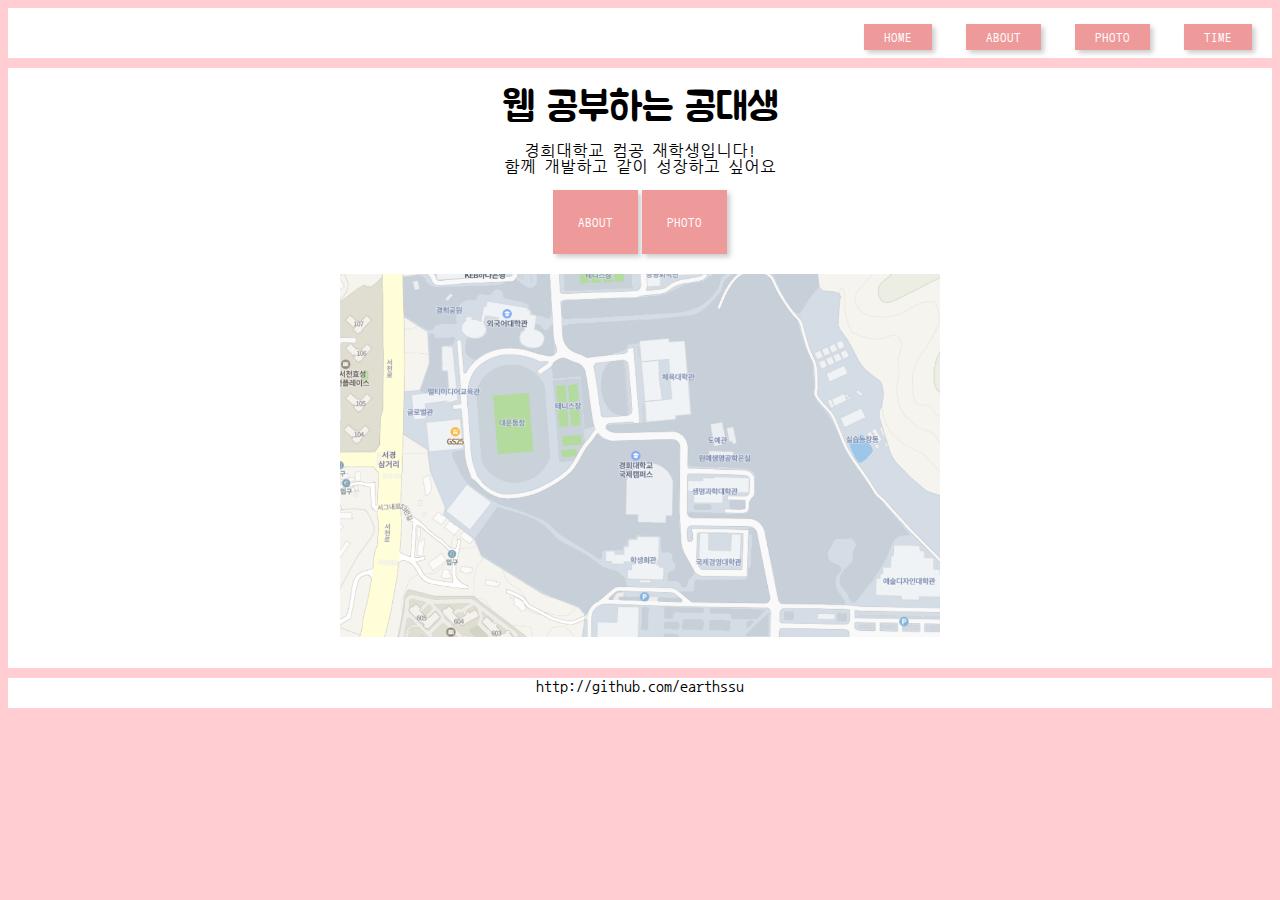
<file: WebContent/index.html>
<html>
<head>
	<title>메인 화면</title>
	<meta charset="UTF-8">
	<link rel="stylesheet" href="./style.css">
	<link href="https://fonts.googleapis.com/css?family=Jua|Nanum+Gothic+Coding&display=swap" rel="stylesheet">
</head>
<body>
  <nav class = "box" id="nav">
    <ul>
      <li><button class="menu" onclick="location.href='./index.html'">HOME</button></li>
      <li><button class="menu" onclick="location.href='./aboutme.html'">ABOUT</button></li>
      <li><button class="menu" onclick="location.href='./photo.html'">PHOTO</button></li>
      <li><button class="menu">TIME</button></li>
    </ul>
  </nav>
  <section class = "box" id="section">
    <div id="title">웹 공부하는 공대생</div>
    <div id="sub_title">경희대학교 컴공 재학생입니다!<br>함께 개발하고 같이 성장하고 싶어요</div>
    <center>
	    <button class="section_button" onclick="location.href='./aboutme.html'">ABOUT</button>
	    <button class="section_button" onclick="location.href='./photo.html'">PHOTO</button>
	</center>
    <img src="./img/main_map.png" alt="My Image" id="map_img">
  </section>
  <footer class = "box" id="footer">
    <center>
      <span>http://github.com/earthssu</span>
    </center>
  </footer>
  
</body>
</html>
</file>
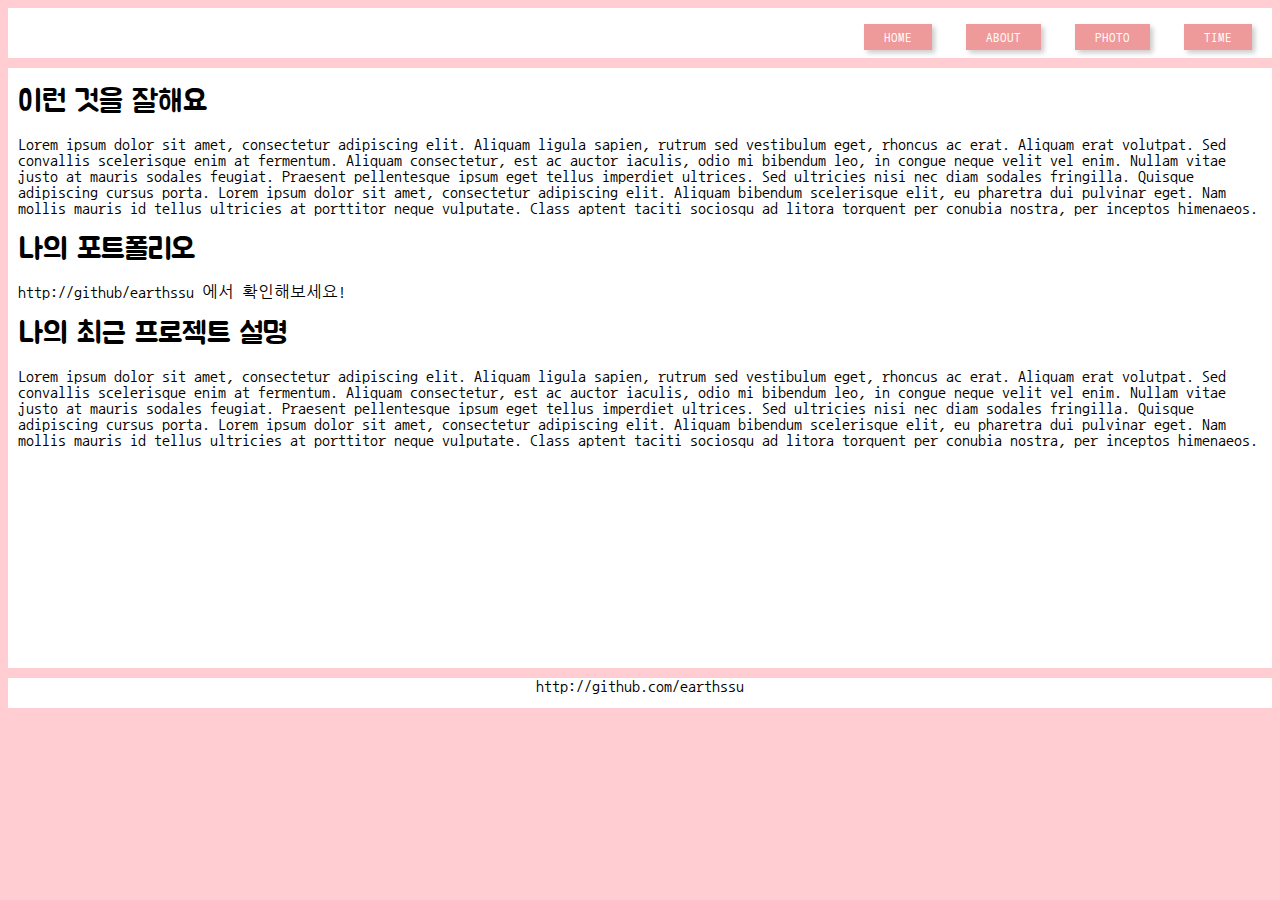
<file: WebContent/aboutme.html>
<html>
<head>
	<title>자기 소개</title>
	<meta charset="UTF-8">
	<link rel="stylesheet" href="./style.css">
	<link href="https://fonts.googleapis.com/css?family=Jua|Nanum+Gothic+Coding&display=swap" rel="stylesheet">
</head>
<body>
  <nav class = "box" id="nav">
    <ul>
      <li><button class="menu" onclick="location.href='./index.html'">HOME</button></li>
      <li><button class="menu" onclick="location.href='./aboutme.html'">ABOUT</button></li>
      <li><button class="menu" onclick="location.href='./photo.html'">PHOTO</button></li>
      <li><button class="menu">TIME</button></li>
    </ul>
  </nav>
  <section class = "box" id="section">
    <div class="headline">이런 것을 잘해요</div>
    <div class="content">Lorem ipsum dolor sit amet, consectetur adipiscing elit. Aliquam ligula sapien, rutrum sed vestibulum eget, rhoncus ac erat. Aliquam erat volutpat. Sed convallis scelerisque enim at fermentum. Aliquam consectetur, est ac auctor iaculis, odio mi bibendum leo, in congue neque velit vel enim. Nullam vitae justo at mauris sodales feugiat. Praesent pellentesque ipsum eget tellus imperdiet ultrices. Sed ultricies nisi nec diam sodales fringilla. Quisque adipiscing cursus porta. Lorem ipsum dolor sit amet, consectetur adipiscing elit. Aliquam bibendum scelerisque elit, eu pharetra dui pulvinar eget. Nam mollis mauris id tellus ultricies at porttitor neque vulputate. Class aptent taciti sociosqu ad litora torquent per conubia nostra, per inceptos himenaeos.</div>
    <div class="headline">나의 포트폴리오</div>
    <div class="content"> http://github/earthssu 에서 확인해보세요!</div>
    <div class="headline">나의 최근 프로젝트 설명</div>
    <div class="content">Lorem ipsum dolor sit amet, consectetur adipiscing elit. Aliquam ligula sapien, rutrum sed vestibulum eget, rhoncus ac erat. Aliquam erat volutpat. Sed convallis scelerisque enim at fermentum. Aliquam consectetur, est ac auctor iaculis, odio mi bibendum leo, in congue neque velit vel enim. Nullam vitae justo at mauris sodales feugiat. Praesent pellentesque ipsum eget tellus imperdiet ultrices. Sed ultricies nisi nec diam sodales fringilla. Quisque adipiscing cursus porta. Lorem ipsum dolor sit amet, consectetur adipiscing elit. Aliquam bibendum scelerisque elit, eu pharetra dui pulvinar eget. Nam mollis mauris id tellus ultricies at porttitor neque vulputate. Class aptent taciti sociosqu ad litora torquent per conubia nostra, per inceptos himenaeos.</div>
  </section>
  <footer class = "box" id="footer">
    <center>
      <span>http://github.com/earthssu</span>
    </center>
  </footer>
  
</body>
</html>
</file>
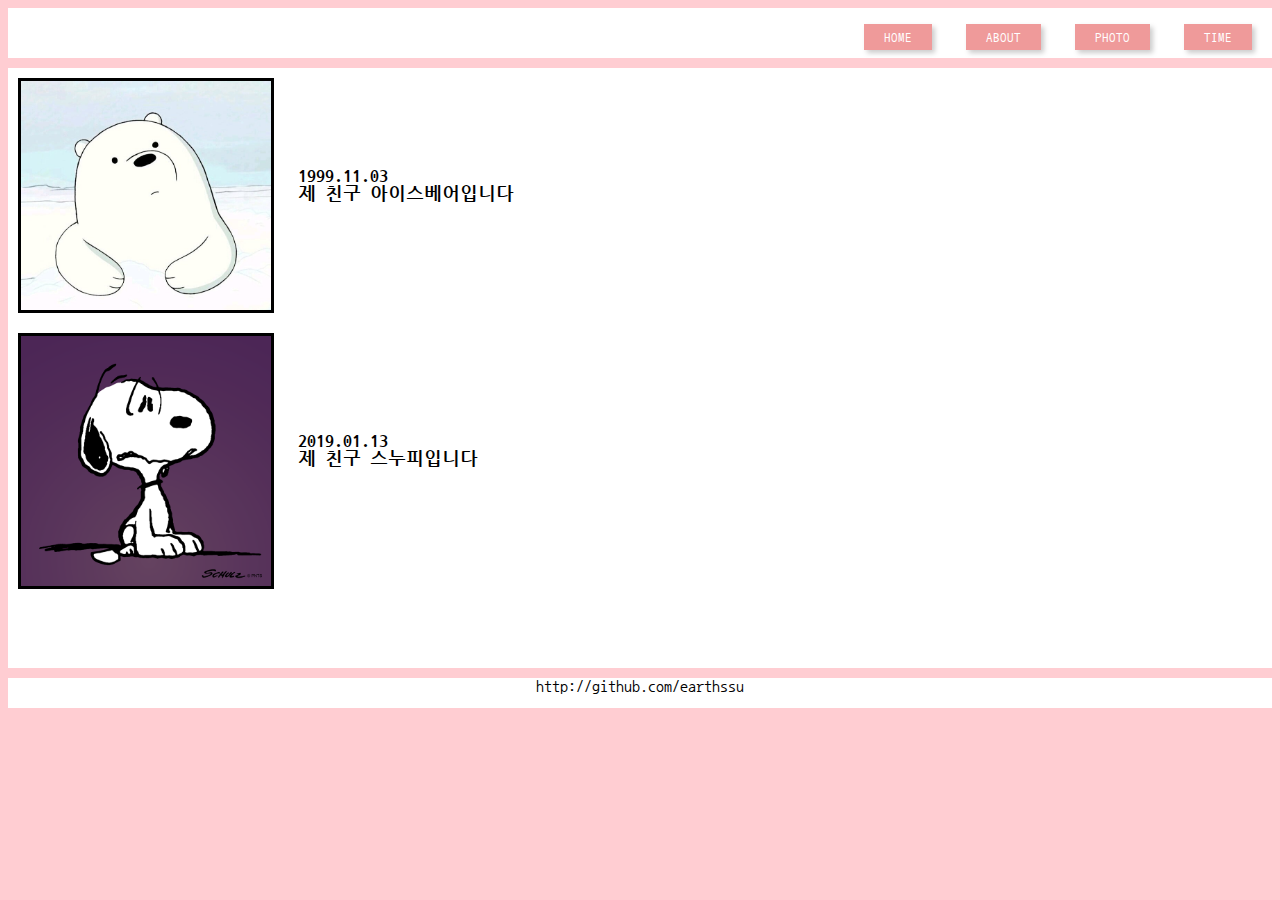
<file: WebContent/photo.html>
<html>
<head>
	<title>자기 소개</title>
	<meta charset="UTF-8">
	<link rel="stylesheet" href="./style.css">
	<link href="https://fonts.googleapis.com/css?family=Jua|Nanum+Gothic+Coding&display=swap" rel="stylesheet">
</head>
<body>
  <nav class = "box" id="nav">
    <ul>
      <li><button class="menu" onclick="location.href='./index.html'">HOME</button></li>
      <li><button class="menu" onclick="location.href='./aboutme.html'">ABOUT</button></li>
      <li><button class="menu" onclick="location.href='./photo.html'">PHOTO</button></li>
      <li><button class="menu">TIME</button></li>
    </ul>
  </nav>
  <section class = "box" id="section">
    <div>
      <span><img src="./img/bear.jpg" class="photo"></span>
      <span class="photo_content">1999.11.03<br>제 친구 아이스베어입니다</span>
    </div>
    <div>
      <span><img src="./img/snoopy.png" class="photo"></span>
      <span class="photo_content">2019.01.13<br>제 친구 스누피입니다</span>
    </div>
  </section>
  <footer class = "box" id="footer">
    <center>
      <span>http://github.com/earthssu</span>
    </center>
  </footer>
  
</body>
</html>
</file>
<file: WebContent/style.css>
@charset "UTF-8";

body {
  background-color : #FFCDD2;
}

.box {
  background-color : #FFF;
  margin-bottom : 10px;
}

#nav {
  height : 50px;
}

#section {
  height : 600px;
}

#footer {
  height : 30px;
  font-family: 'Nanum Gothic Coding', monospace;
}

ul {
  list-style : none;
  float : right;
}

li {
  display : inline-block;
  margin-left : 10px;
  margin-right : 20px;
}

.menu {
  display : inline-block;
  border: none;
  padding: 6px 20px;
  text-decoration: none;
  background-color : #EF9A9A;
  color : #fff;
  text-align : center;
  box-shadow: 3px 3px 5px #ccc;
  font-family: 'Nanum Gothic Coding', monospace;
}

#title {
  font-size : 40px;
  text-align : center;
  padding-top : 15px;
  padding-bottom : 10px;
  font-family: 'Jua', sans-serif;
}

#sub_title {
  text-align : center;
  font-family: 'Nanum Gothic Coding', monospace;
}

.section_button {
  display : inline-block;
  border: none;
  margin-top : 15px;
  margin-bottom : 20px;
  padding: 25px 25px;
  text-decoration: none;
  background-color : #EF9A9A;
  color : #fff;
  text-align : center;
  box-shadow: 3px 3px 5px #ccc;
  font-family: 'Nanum Gothic Coding', monospace;
}

#map_img {
  display : block;
  margin : 0 auto;
  width : 600px;
}


.headline {
  font-size : 30px;
  padding-top : 15px;
  padding-left : 10px;
  padding-right : 10px;
  font-family: 'Jua', sans-serif;
}

.content {
  padding-top : 20px;
  padding-top : 15px;
  padding-left : 10px;
  padding-right : 10px;
  font-family: 'Nanum Gothic Coding', monospace;
}

.photo {
  display : inline-block;
  width : 250px;
  border : 3px solid;
  margin : 10px;
  vertical-align: middle;
}

.photo_content {
  display : inline-block;
  margin-left : 10px;
  font-family: 'Nanum Gothic Coding', monospace;
  font-size: 18px;
  font-weight: 800;
}
</file>
